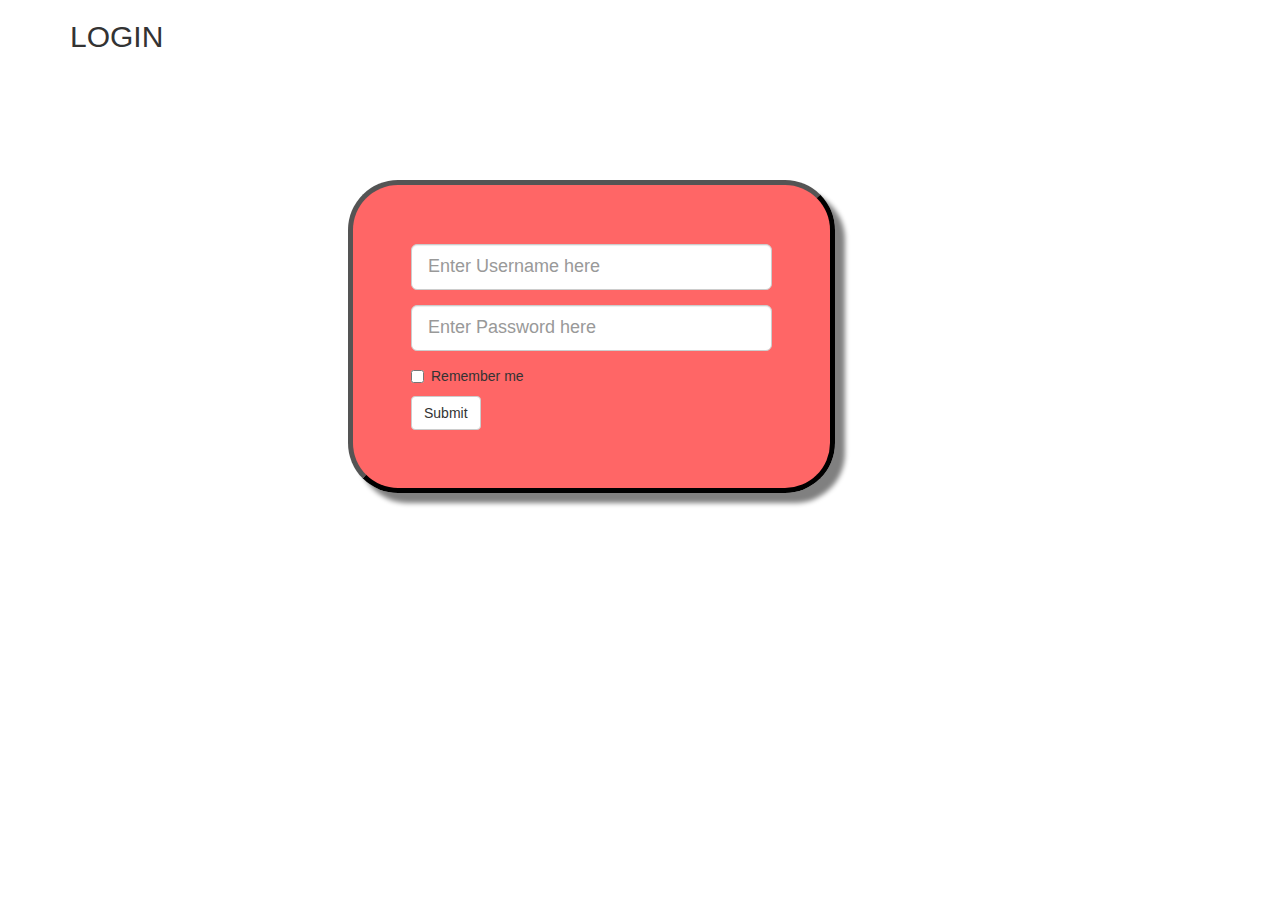
<file: index.html>
<!DOCTYPE html>

<html lang="en">
<head>
  <title>ClassProject</title>
  <meta charset="utf-8">
  <link rel="icon" type="image/jpg" sizes="16x16" href="publi/logo_1.jpg">
  <link rel="stylesheet" href="http://maxcdn.bootstrapcdn.com/bootstrap/3.3.5/css/bootstrap.min.css">
  <link rel="stylesheet" type="text/css" href="style.css">
  <link href='http://fonts.googleapis.com/css?family=Lobster' rel='stylesheet' type='text/css'>
  <script src="https://ajax.googleapis.com/ajax/libs/jquery/1.11.3/jquery.min.js"></script>
  <script src="http://maxcdn.bootstrapcdn.com/bootstrap/3.3.5/js/bootstrap.min.js"></script>
 </head>
 <body>
 	<div class="container">
 		<div class="row">
 			<div class="col-md-12 login">
 				<h2>LOGIN</h2>
 			</div>
 		</div>
 		<!--LOGIN FORM -->
 		<div class="row">
 			<div class="col-md-3"></div>
 			<div class="col-md-5 loginform">
 				<form role="form">
				  	<div class="form-group">
    			  		<label class="sr-only control-label" for="email">User ID:</label>
    			  		<input type="text" class="form-control input-lg" id="email" placeholder="Enter Username here" size="20px">
  					</div>
  					<div class="form-group">
    					<label class="sr-only" for="pwd">Password:</label>
    					<input type="password" class="form-control input-lg" id="pwd" placeholder="Enter Password here">
  					</div>
  					<div class="checkbox">
    					<label><input type="checkbox"> Remember me</label>
  					</div>
  					<button type="submit" class="btn btn-default">Submit</button>
				</form>
 			</div>
 		</div>
 	</div>
 </body>
</html>
</file>
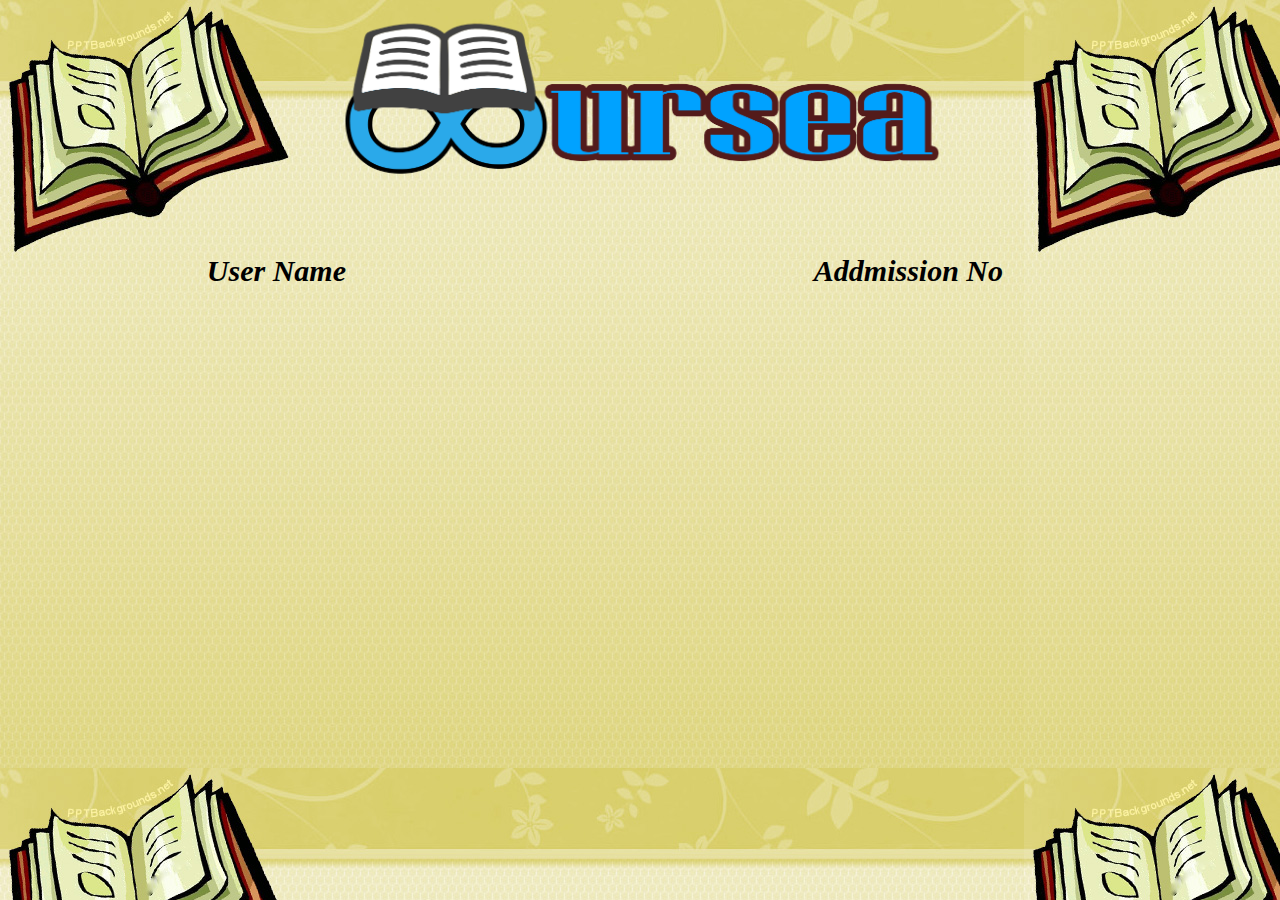
<file: list.html>
<html>
<head>
<title>CSS</title>
<style>
body {
	background-color: #CCFF99;
	background-image: url("list1.jpg");
}
table {
	width: 100%;
	font-size: 25px;
	margin-top: 4%;	
}
table,th,td {
	border-collapse: collapse;
}
th {
	font-style: italic;
	font-size: 30px;
}
td {
	padding: 5px;
}
img{
	width: 50%;
}
</style>
</head>
<body>
	<center><img src="logo.png"></center>
<table>
	<tr>
	    <th>User Name</th>
	    <th>Addmission No</th>
	</tr>
</table>
</body>
</html>
</file>
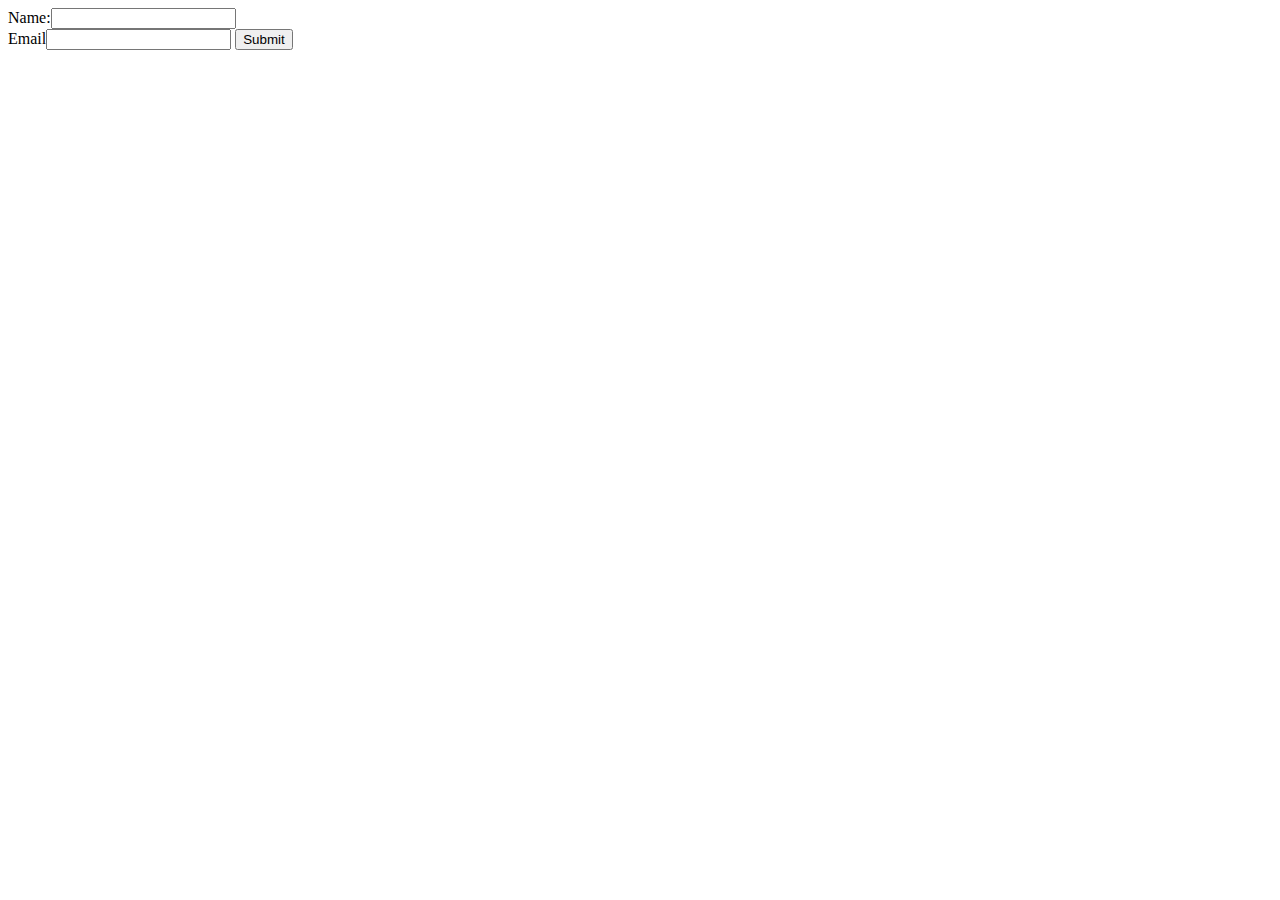
<file: this.html>
<html>
<head>
	<title>Form handlling with php</title>
</head>
<body>
	<form action="first.php">
		Name:<input type="text" name="name"><br>
		Email<input type="text" name="email">
		<input type="submit">
	</form>
</body>
</html>
</file>
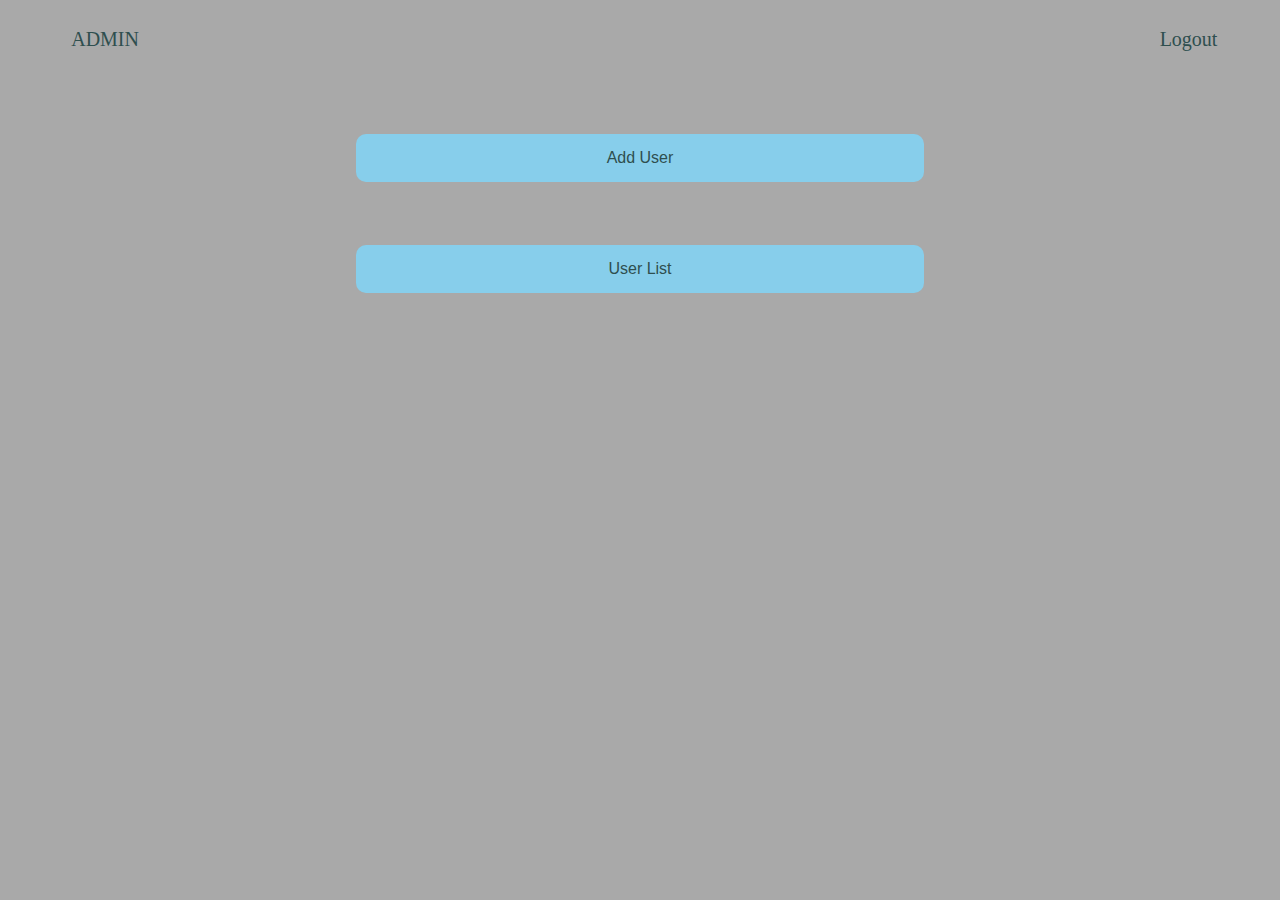
<file: mini/admin.html>
<html>
<head>
	<title>admin page</title>
	<style>
	body{
		background-color: DarkGray;
	}
	.a1{
		display: flex;
		width: 95%;
		margin-top: 0%;
		padding-left: 5%;
		font-size: 20px;
		color: DarkSlateGray;
	}
	.a2{
		margin: 5%;		
	}
	.a12{
		margin-left: 85%;
		
	}
	.a12:hover{
		text-decoration: underline;
		color: white;

	}
	.a11:hover{
		text-decoration: underline;
		color: white;
	}
	a{
		color:  DarkSlateGray;
	}
	a:hover{
		color: white;
	}
	a:link{
		text-decoration: none;	
	}
	a:visited {
    	text-decoration: none;
    }
    .button {
    	background-color: SkyBlue;
    	border: none;
    	padding: 15px 32px;
    	text-align: center;
    	text-decoration: none;
    	font-size: 16px;
    	cursor: pointer;
    	transition-duration: 0.4s;
    	width: 50%;
    	border-radius: 10px;
    	color: DarkslateGray;
	}
	.button1:hover {
    	box-shadow: 0 12px 16px 0 rgba(0,0,0,0.24),0 17px 50px 0 rgba(0,0,0,0.19);
    	color: white;
	}
	.button2:hover {
    	box-shadow: 0 12px 16px 0 rgba(0,0,0,0.24),0 17px 50px 0 rgba(0,0,0,0.19);
    	color: white;
	}
	</style>
</head>
<body>
<form>
	<div>
		<div class="a1">
			<div class="a11"><p>ADMIN</p></div>
			<div class="a12"><p><a href="index.html">Logout</a></p></div>
		</div>
		<div class="a2">
			<center><button class="button button1" Onclick="window.location.href='file:///F:/st/mini/sp2admn/dataform1.html'"/>Add User</button></center>
		</div>
		<div class="a2">
			<center><button class="button button2">User List</button></center>
		</div>
	</div>
	</div>
</form>
</body>
</html>
</file>
<file: style.css>
.loginform{
	background-color: rgba(255, 0, 0, 0.6);
	margin-top: 10%;
	padding-top: 5%;
	padding-bottom: 5%;
	padding-right: 5%;
	padding-left: 5%;
	border-radius: 50px 50px 50px 50px;
	border: 5px outset black;
	box-shadow: 10px 10px 5px grey;
}
input[type=submit]{
	text-align: center;
}
</file>
